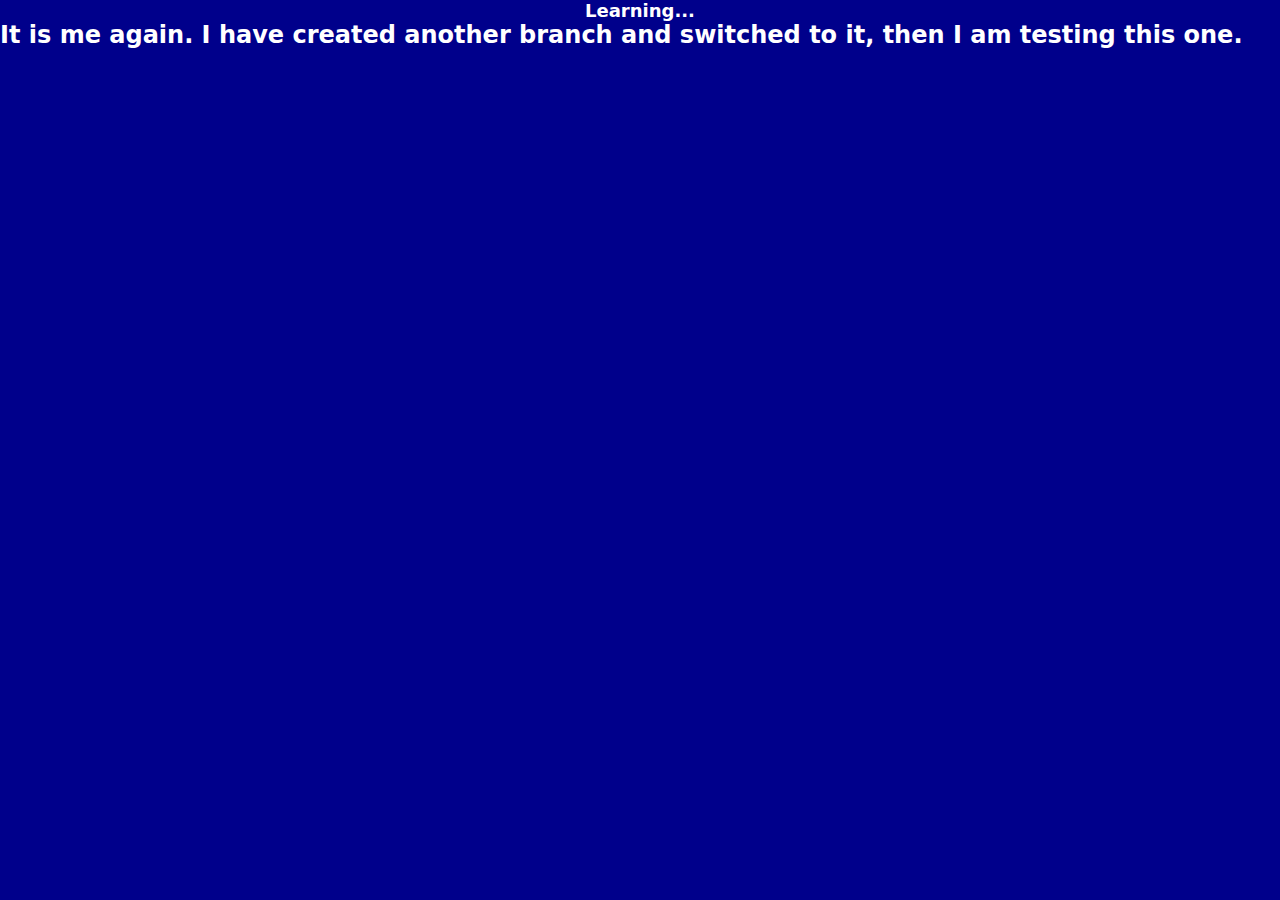
<file: index.html>
<!DOCTYPE html>
<html lang="en">
<head>
    <meta charset="UTF-8">
    <meta http-equiv="X-UA-Compatible" content="IE=edge">
    <meta name="viewport" content="width=device-width, initial-scale=1.0">
    <title>Learning Git and GitHub</title>
    <link rel="stylesheet" href="style.css">
</head>
<body>
    <h1>Learning...</h1>
    <h2>It is me again. I have created another branch and switched to it, then I am testing this one.</h2>
</body>
</html>
</file>
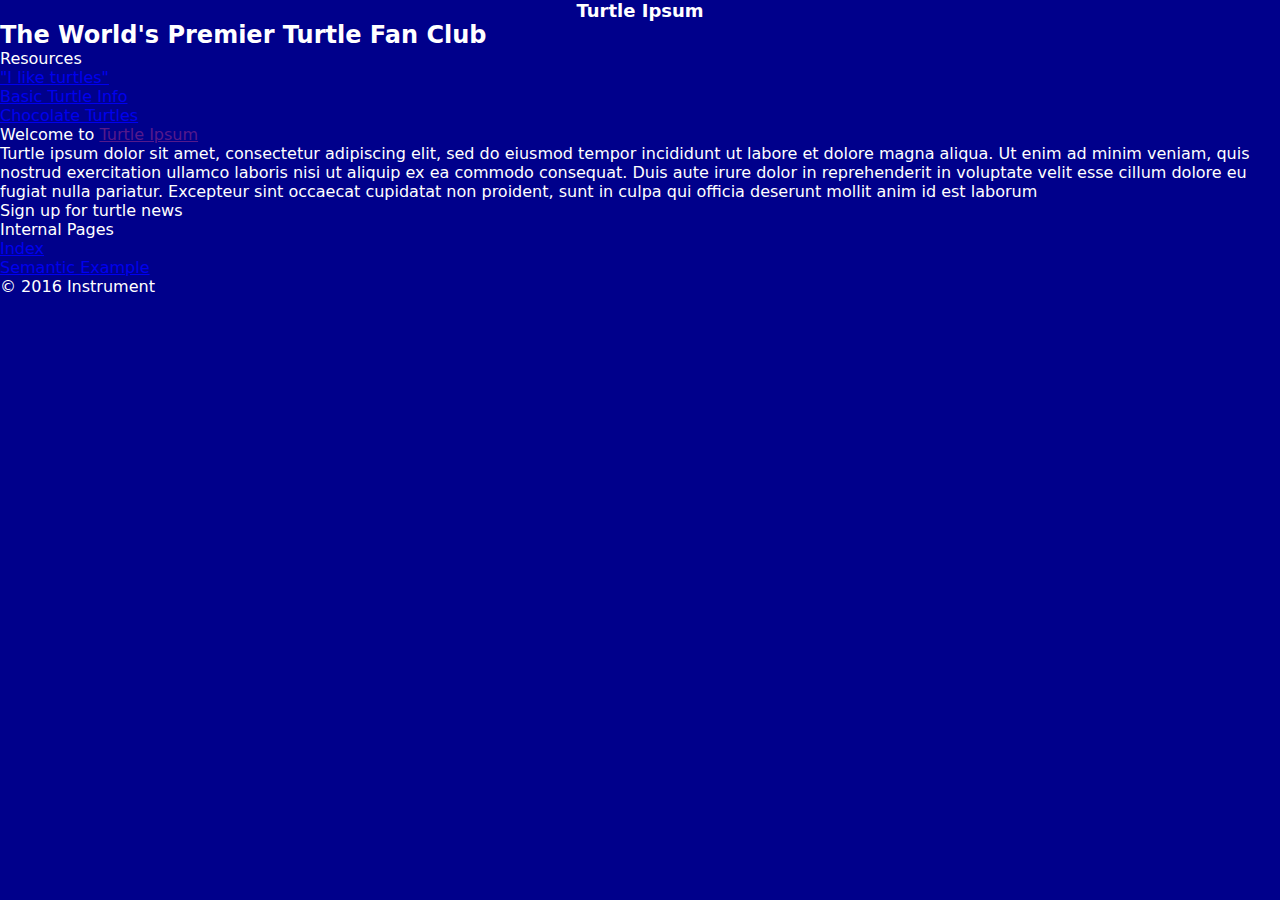
<file: accessibility-rule.html>
<!DOCTYPE html>
<html lang="en">
<head>
    <meta charset="UTF-8">
    <meta http-equiv="X-UA-Compatible" content="IE=edge">
    <meta name="viewport" content="width=device-width, initial-scale=1.0">
    <title>Example</title>
    <link rel="stylesheet" href="style.css" type="text/css">
</head>
<body>
    <div class="site-header">
        <h1 class="site-title">Turtle Ipsum</h1>
        <h2 class="site-subtitle">The World's Premier Turtle Fan Club</h2>
    </div>
    <div class="main-nav">
      <p class="nav-header">Resources</p>
      <div class="nav-list">
        <p class="nav-item nav-item-bull"><a aria-label="Like Turtles" href="https://www.youtube.com/watch?v=CMNry4PE93Y">"I like turtles"</a></p>
        <p class="nav-item nav-item-bull"><a aria-label="Basic Turtle" href="https://en.wikipedia.org/wiki/Turtle">Basic Turtle Info</a></p>
        <p class="nav-item nav-item-bull"><a aria-label="Chocolate Turtle" href="https://en.wikipedia.org/wiki/Turtles_(chocolate)">Chocolate Turtles</a></p>
      </div>
    </div>
    <div class="main-content">
      <div>
        <p class="page-title">Welcome to <a href="" aria-label="Turtle Ipsum">Turtle Ipsum</a></p>
        <p class="article-text">
          Turtle ipsum dolor sit amet, consectetur adipiscing elit, sed do eiusmod tempor incididunt ut labore et dolore magna aliqua. Ut enim ad minim veniam, quis nostrud exercitation ullamco laboris nisi ut aliquip ex ea commodo consequat. Duis aute irure dolor in reprehenderit in voluptate velit esse cillum dolore eu fugiat nulla pariatur. Excepteur sint occaecat cupidatat non proident, sunt in culpa qui officia deserunt mollit anim id est laborum
        </p>
      </div>
    </div>
    <div class="footer">
      <div class="footer-section">
        <span class="button">Sign up for turtle news</span>
      </div><div class="footer-section">
        <p class="nav-header footer-title">
          Internal Pages
        </p>
        <div class="nav-list">
          <p class="nav-item nav-item-bull"><a href="../">Index</a></p>
          <p class="nav-item nav-item-bull"><a href="../semantic">Semantic Example</a></p>
        </div>
      </div>
      <p class="footer-copyright">&copy; 2016 Instrument</span>
    </div>
</body>
</html>
</file>
<file: style.css>
*{
    margin: 0;
    padding: 0;
    box-sizing: border-box;
    font-family: system-ui, -apple-system, BlinkMacSystemFont, 'Segoe UI', Roboto, Oxygen, Ubuntu, Cantarell, 'Open Sans', 'Helvetica Neue', sans-serif;
}

body{
    width: 100%;
    min-height: 100vh;
    background-color: darkblue;
    color: white;
}

h1{
    text-align: center;
    font-size: large;
    font-weight: bold;
}
</file>
